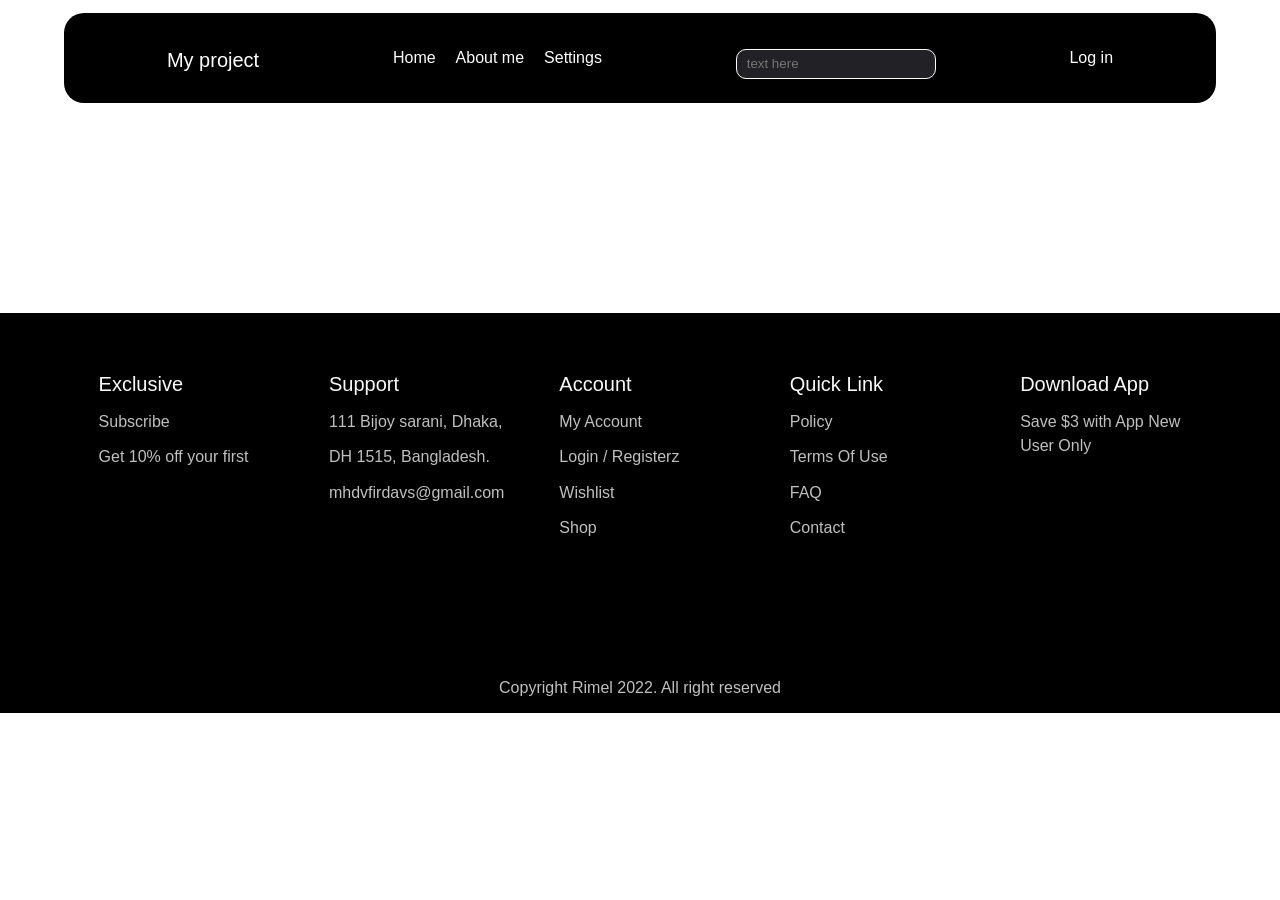
<file: index.html>
<!DOCTYPE html>
<html lang="en">

<head>
    <meta charset="UTF-8">
    <meta name="viewport" content="width=device-width, initial-scale=1.0">
    <title>firsth project </title>
    <link rel="stylesheet" href="./style.css">
</head>

<body>

    <header>
        <nav>
            <ul>
                <li>
                    My project
                </li>
            </ul>
            <ul class="ul_1">
                <li>
                    <a href="./index.html">Home</a>
                </li>
                <li>
                    <a href="./about.html">About me</a>
                </li>
                <li>
                    <a href="./settings.html">Settings</a>
                </li>
            </ul>
            <ul>
                <input type="text" placeholder="text here ">
            </ul>
            <ul class="ul_3">
                <a href="./sign-up.html">Log in</a>
            </ul>
        </nav>
    </header>

    <main>
        <section>
            <div>

            </div>
        </section>
    </main>

    <footer>
        <div class="footer">
            <div class="cart">
                <h1>Exclusive</h1>

                <p>Subscribe</p>

                <p>Get 10% off your first</p>
            </div>
            <div class="cart">
                <h1>Support</h1>

                <p>111 Bijoy sarani, Dhaka,</p>
                <p>DH 1515, Bangladesh.</p>

                <p>mhdvfirdavs@gmail.com</p>

            </div>
            <div class="cart">
                <h1>Account</h1>

                <p>My Account</p>

                <p>Login / Registerz</p>


                <p>Wishlist</p>

                <p>Shop</p>
            </div>
            <div class="cart">
                <h1>Quick Link</h1>

                <p>Policy</p>

                <p>Terms Of Use</p>

                <p>FAQ</p>

                <p>Contact</p>
            </div>
            <div class="cart">
                <h1>Download App</h1>
                <p>Save $3 with App New User Only</p>
            </div>
        </div>
    </footer>
    <div class="footer-p">
        <p>Copyright Rimel 2022. All right reserved</p>
    </div>


    <script src="./app.js"></script>
</body>

</html>
</file>
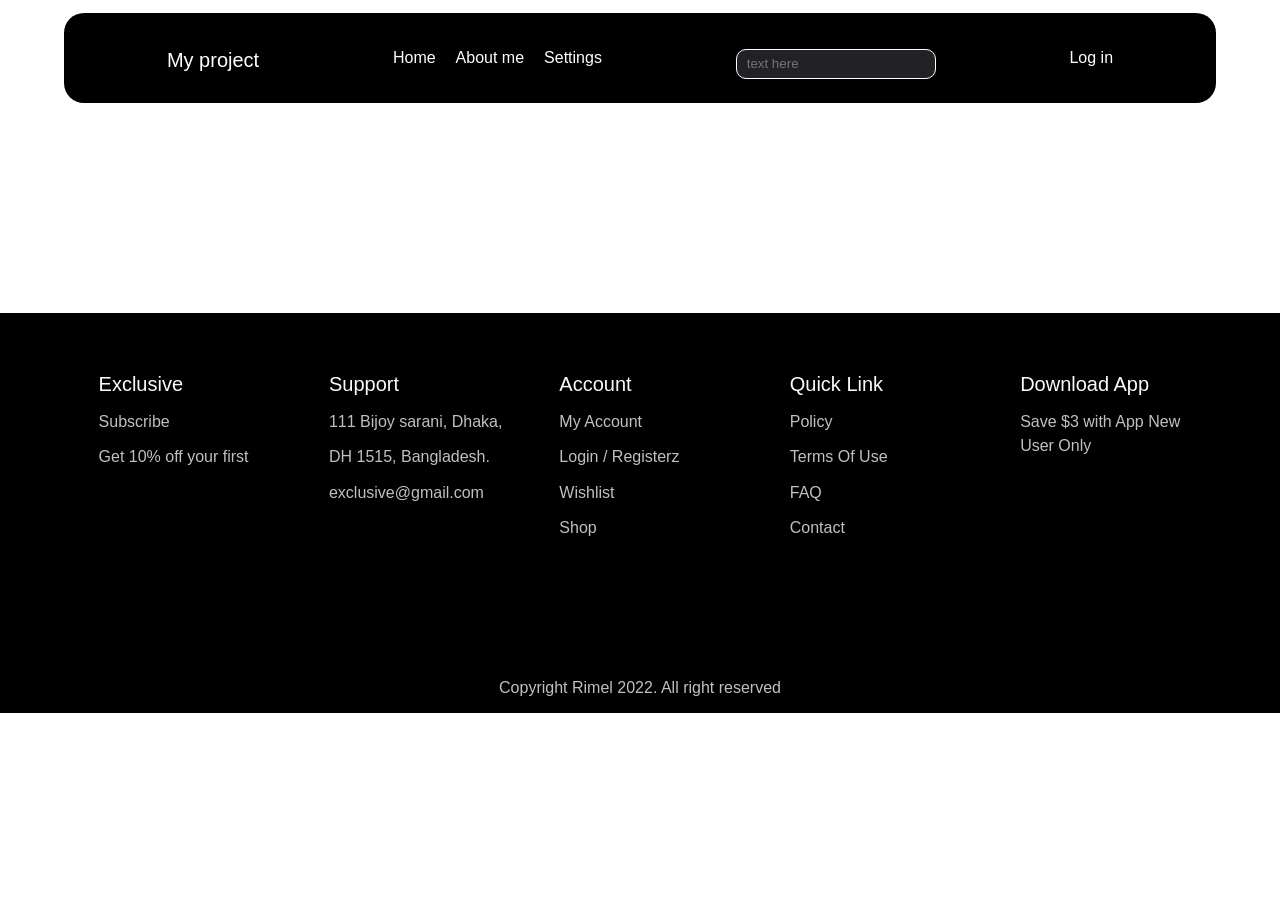
<file: about.html>
<!DOCTYPE html>
<html lang="en">

<head>
    <meta charset="UTF-8">
    <meta name="viewport" content="width=device-width, initial-scale=1.0">
    <title>firsth project </title>
    <link rel="stylesheet" href="./about.css">
</head>

<body>

    <header>
        <nav>
            <ul>
                <li>
                    My project
                </li>
            </ul>
            <ul class="ul_1">
                <li>
                    <a href="./index.html">Home</a>
                </li>
                <li>
                    <a href="./about.html">About me</a>
                </li>
                <li>
                    <a href="./settings.html">Settings</a>
                </li>
            </ul>
            <ul>
                <input type="text" placeholder="text here ">
            </ul>
            <ul class="ul_3">
                <a href="./sign-up.html">Log in</a>
            </ul>
        </nav>
    </header>
<footer>
        <div class="footer">
            <div class="cart">
                <h1>Exclusive</h1>

                <p>Subscribe</p>

                <p>Get 10% off your first</p>
            </div>
            <div class="cart">
                <h1>Support</h1>

                <p>111 Bijoy sarani, Dhaka,</p>
                <p>DH 1515, Bangladesh.</p>

                <p>exclusive@gmail.com</p>

            </div>
            <div class="cart">
                <h1>Account</h1>

                <p>My Account</p>

                <p>Login / Registerz</p>


                <p>Wishlist</p>

                <p>Shop</p>
            </div>
            <div class="cart">
                <h1>Quick Link</h1>

                <p>Policy</p>

                <p>Terms Of Use</p>

                <p>FAQ</p>

                <p>Contact</p>
            </div>
            <div class="cart">
                <h1>Download App</h1>
                <p>Save $3 with App New User Only</p>
            </div>
        </div>
    </footer>
    <div class="footer-p">
        <p>Copyright Rimel 2022. All right reserved</p>
    </div>

    <script src="./app.js"></script>
</body>

</html>
</file>
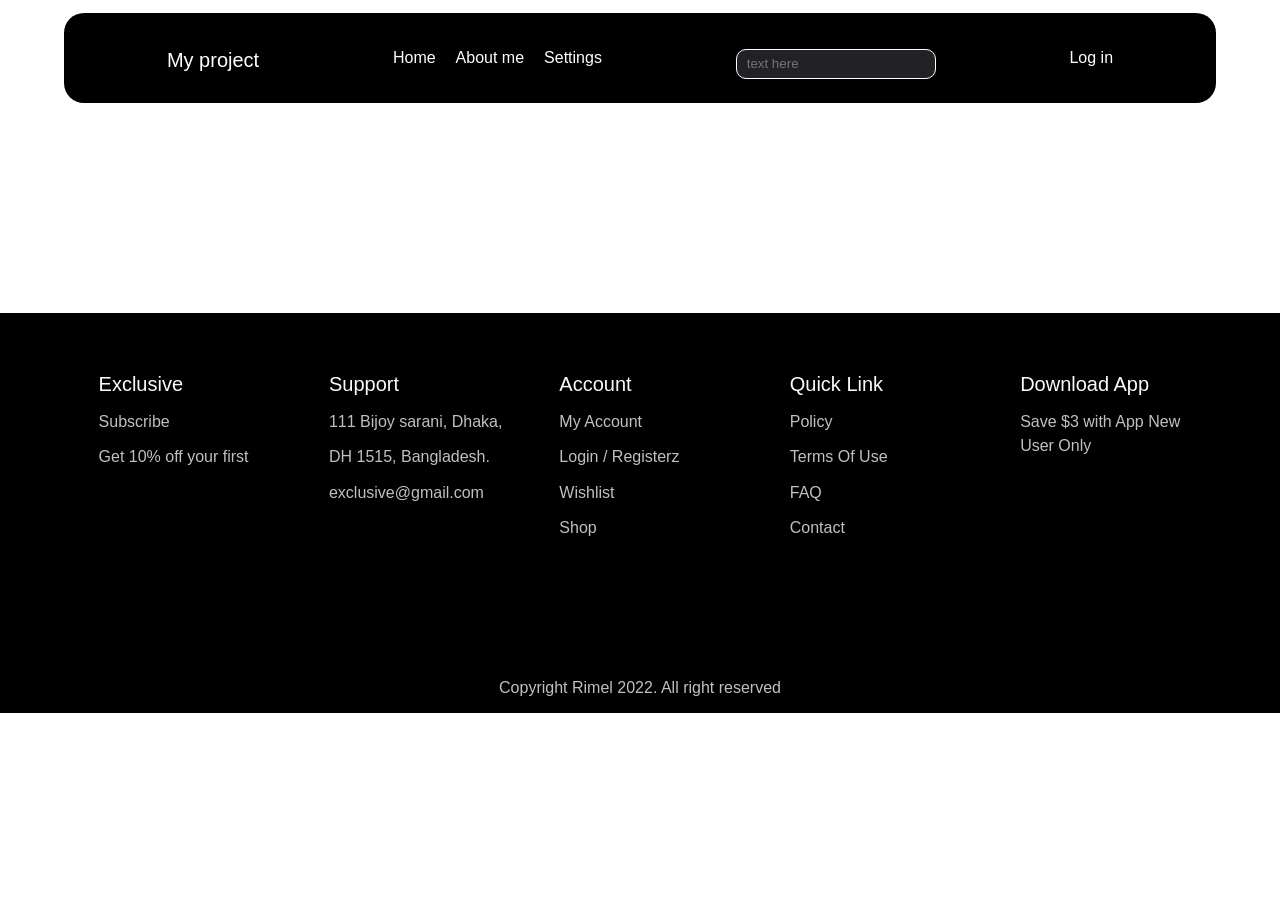
<file: settings.html>
<!DOCTYPE html>
<html lang="en">

<head>
    <meta charset="UTF-8">
    <meta name="viewport" content="width=device-width, initial-scale=1.0">
    <title>firsth project </title>
    <link rel="stylesheet" href="./settings.css">
</head>

<body>

    <header>
        <nav>
            <ul>
                <li>
                    My project
                </li>
            </ul>
            <ul class="ul_1">
                <li>
                    <a href="./index.html">Home</a>
                </li>
                <li>
                    <a href="./about.html">About me</a>
                </li>
                <li>
                    <a href="./settings.html">Settings</a>
                </li>
            </ul>
            <ul>
                <input type="text" placeholder="text here ">
            </ul>
            <ul class="ul_3">
                <a href="./sign-up.html">Log in</a>
            </ul>
        </nav>
    </header>

<footer>
        <div class="footer">
            <div class="cart">
                <h1>Exclusive</h1>

                <p>Subscribe</p>

                <p>Get 10% off your first</p>
            </div>
            <div class="cart">
                <h1>Support</h1>

                <p>111 Bijoy sarani, Dhaka,</p>
                <p>DH 1515, Bangladesh.</p>

                <p>exclusive@gmail.com</p>

            </div>
            <div class="cart">
                <h1>Account</h1>

                <p>My Account</p>

                <p>Login / Registerz</p>


                <p>Wishlist</p>

                <p>Shop</p>
            </div>
            <div class="cart">
                <h1>Quick Link</h1>

                <p>Policy</p>

                <p>Terms Of Use</p>

                <p>FAQ</p>

                <p>Contact</p>
            </div>
            <div class="cart">
                <h1>Download App</h1>
                <p>Save $3 with App New User Only</p>
            </div>
        </div>
    </footer>
    <div class="footer-p">
        <p>Copyright Rimel 2022. All right reserved</p>
    </div>
    <script src="./app.js"></script>
</body>

</html>
</file>
<file: style.css>
* {
    margin: 0;
    padding: 0;
    box-sizing: border-box;
    font-family: sans-serif;
    text-decoration: none;
    list-style: none;
}


header {    
    width: 100%;
    height: 300px;

    nav {
        width: 90%;
        height: 30%;
        background: black;
        margin-left: 5%;
        margin-top: 1%;
        border-radius: 20px;
        color: rgb(255, 255, 255);
        display: flex;
        justify-content: space-around;
        padding: 36px;

        ul:nth-child(1) {
            li {
                cursor: pointer;
                font-size: 20px;
            }
        }

        .ul_1 {
            display: flex;
            gap: 20px;

            a:hover {
                font-size: 20px;
                transition: 1s;
            }
        }

        a {
            color: rgb(255, 255, 255);
        }
    }
    input {
        width: 200px;
        height: 30px;
        border-radius: 10px;
        border: 1px solid white;
        padding-left: 10px;
        background: #3e3e458e;
    }
    .ul_3 {
        h3 {
            cursor: pointer;
        }
    }
}
.footer {
    width: 100%;
    height: 350px;
    display: flex;
    align-items: center;
    justify-content: center;
    background: #000000;

    .cart {
        width: 18%;
        height: 100%;

        h1 {
            font-weight: 500;
            font-style: Medium;
            font-size: 20px;
            line-height: 28px;
            letter-spacing: 0%;
            color: #FAFAFA;
            margin-top: 25%;
            margin-left: 15%;
        }

        p {
            font-weight: 400;
            font-style: Regular;
            font-size: 16px;
            line-height:     24px;
            letter-spacing: 0%;
            color: silver;
            margin-top: 5%;
            margin-left: 15%;
        }

        .div_20 {
            margin-top: 2 0px;
            margin-left: 30px;
        }

        .div_19 {
            margin-top: 40px;
            margin-left: 30px;
        }

    }
}

.footer-p {
    width: 100%;
    height: 50px;
    display: flex;
    align-items: center;
    justify-content: center;
    background: #000000;

    p {
        font-weight: 400;
        font-style: Regular;
        font-size: 16px;
        line-height: 24px;
        letter-spacing: 0%;
        color: silver;
    }
}
</file>
<file: about.css>
* {
    margin: 0;
    padding: 0;
    box-sizing: border-box;
    font-family: sans-serif;
    text-decoration: none;
    list-style: none;
}


header {
    width: 100%;
    height: 300px;

    nav {
        width: 90%;
        height: 30%;
        background: black;
        margin-left: 5%;
        margin-top: 1%;
        border-radius: 20px;
        color: rgb(255, 255, 255);
        display: flex;
        justify-content: space-around;
        padding: 36px;

        ul:nth-child(1) {
            li {
                cursor: pointer;
                font-size: 20px;
            }
        }

        .ul_1 {
            display: flex;
            gap: 20px;

            a:hover {
                font-size: 20px;
                transition: 1s;
            }
        }

        a {
            color: rgb(255, 255, 255);
        }
    }
    input {
        width: 200px;
        height: 30px;
        border-radius: 10px;
        border: 1px solid white;
        padding-left: 10px;
        background: #3e3e458e;
    }
}
.footer {
    width: 100%;
    height: 350px;
    display: flex;
    align-items: center;
    justify-content: center;
    background: #000000;

    .cart {
        width: 18%;
        height: 100%;

        h1 {
            font-weight: 500;
            font-style: Medium;
            font-size: 20px;
            line-height: 28px;
            letter-spacing: 0%;
            color: #FAFAFA;
            margin-top: 25%;
            margin-left: 15%;
        }

        p {
            font-weight: 400;
            font-style: Regular;
            font-size: 16px;
            line-height: 24px;
            letter-spacing: 0%;
            color: silver;
            margin-top: 5%;
            margin-left: 15%;
        }

        .div_20 {
            margin-top: 2 0px;
            margin-left: 30px;
        }

        .div_19 {
            margin-top: 40px;
            margin-left: 30px;
        }

    }
}

.footer-p {
    width: 100%;
    height: 50px;
    display: flex;
    align-items: center;
    justify-content: center;
    background: #000000;

    p {
        font-weight: 400;
        font-style: Regular;
        font-size: 16px;
        line-height: 24px;
        letter-spacing: 0%;
        color: silver;
    }
}
</file>
<file: settings.css>
* {
    margin: 0;
    padding: 0;
    box-sizing: border-box;
    font-family: sans-serif;
    text-decoration: none;
    list-style: none;
}


header {
    width: 100%;
    height: 300px;

    nav {
        width: 90%;
        height: 30%;
        background: black;
        margin-left: 5%;
        margin-top: 1%;
        border-radius: 20px;
        color: rgb(255, 255, 255);
        display: flex;
        justify-content: space-around;
        padding: 36px;

        ul:nth-child(1) {
            li {
                cursor: pointer;
                font-size: 20px;
            }
        }

        .ul_1 {
            display: flex;
            gap: 20px;

            a:hover {
                font-size: 20px;
                transition: 1s;
            }
        }

        a {
            color: rgb(255, 255, 255);
        }
    }
    input {
        width: 200px;
        height: 30px;
        border-radius: 10px;
        border: 1px solid white;
        padding-left: 10px;
        background: #3e3e458e;
    }
}
.footer {
    width: 100%;
    height: 350px;
    display: flex;
    align-items: center;
    justify-content: center;
    background: #000000;

    .cart {
        width: 18%;
        height: 100%;

        h1 {
            font-weight: 500;
            font-style: Medium;
            font-size: 20px;
            line-height: 28px;
            letter-spacing: 0%;
            color: #FAFAFA;
            margin-top: 25%;
            margin-left: 15%;
        }

        p {
            font-weight: 400;
            font-style: Regular;
            font-size: 16px;
            line-height: 24px;
            letter-spacing: 0%;
            color: silver;
            margin-top: 5%;
            margin-left: 15%;
        }

        .div_20 {
            margin-top: 2 0px;
            margin-left: 30px;
        }

        .div_19 {
            margin-top: 40px;
            margin-left: 30px;
        }

    }
}

.footer-p {
    width: 100%;
    height: 50px;
    display: flex;
    align-items: center;
    justify-content: center;
    background: #000000;

    p {
        font-weight: 400;
        font-style: Regular;
        font-size: 16px;
        line-height: 24px;
        letter-spacing: 0%;
        color: silver;
    }
}
</file>
